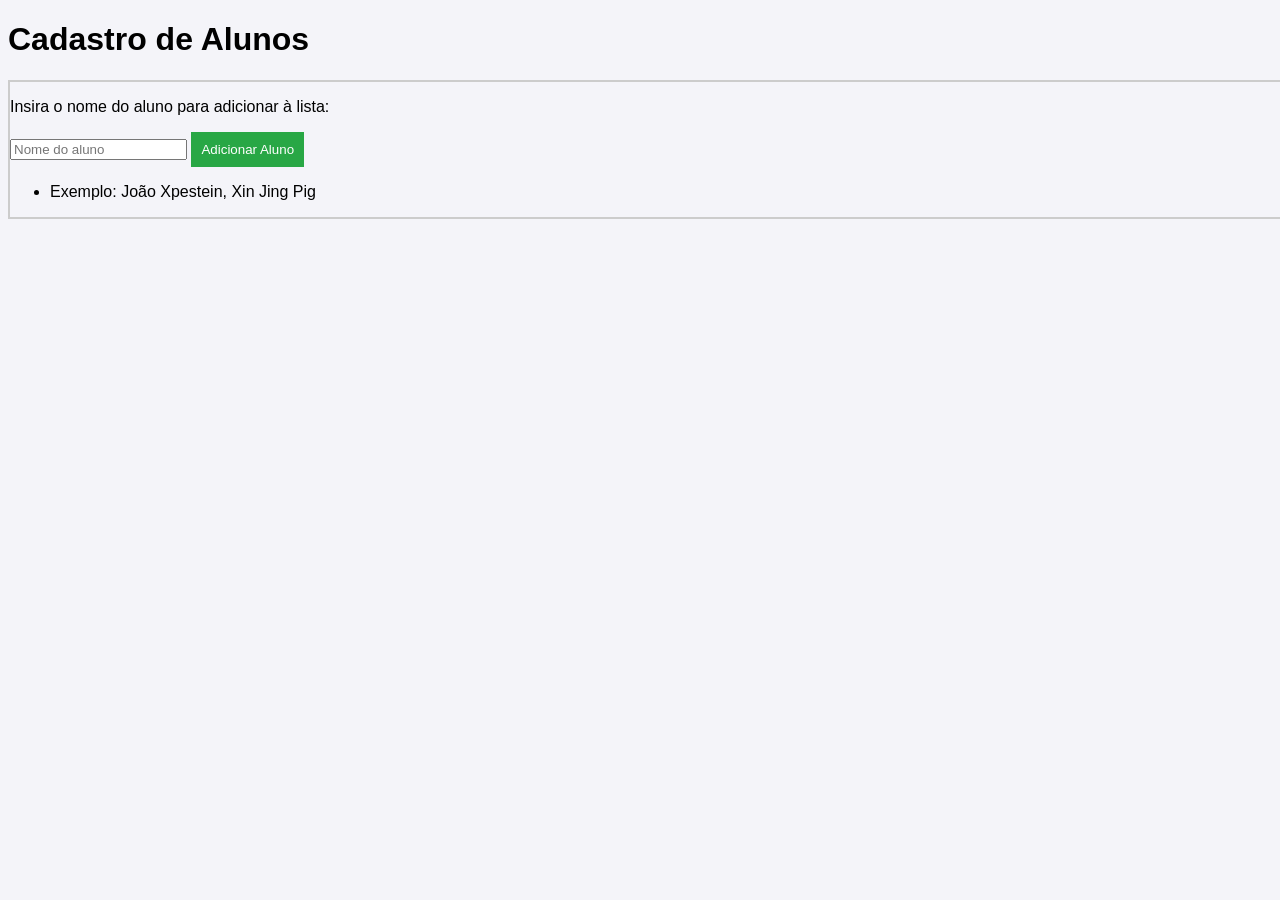
<file: index.html>
<!DOCTYPE html>
<html lang="pt-BR">
<head>
    <meta name="viewport" content="width=device-width, initial-scale=1.0">
    <title>Cadastro de Alunos</title>
    <link rel="stylesheet" href="style.css">
</head>
<body>
    <h1 id="tituloPrincipal">Cadastro de Alunos</h1>
    <div class="container">
        <p>Insira o nome do aluno para adicionar à lista:</p>
        <input type="text" id="nomeAluno" placeholder="Nome do aluno">
        <button id="btnAdicionar">Adicionar Aluno</button>
        <ul id="listaAlunos">
            <li>Exemplo: João Xpestein, Xin Jing Pig</li>
        </ul>
    </div>
    <script src="script.js"></script>
</body>
</html>
</file>
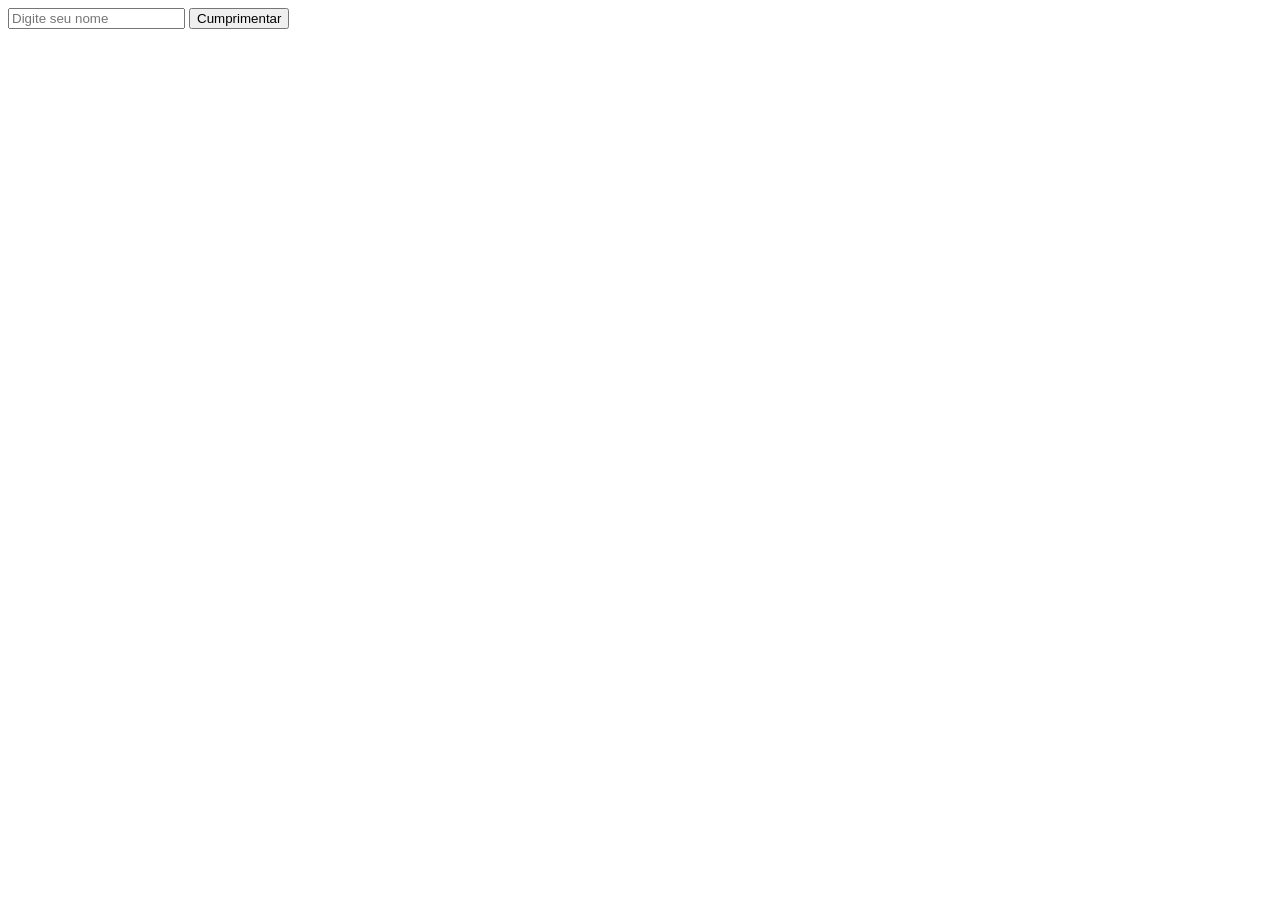
<file: ex1.html>
<!DOCTYPE html>
<html lang="pt-BR">
<head>
    <meta charset="UTF-8">
    <title>Cumprimento Simples</title>
</head>
<body>
    <input type="text" id="campoNome" placeholder="Digite seu nome">
    <button id="btn">Cumprimentar</button>
    <p id="resposta"></p>
    <script>
        let botao = document.getElementById("btn");
        botao.onclick = function() {
            let nome = document.getElementById("campoNome").value;
            document.getElementById("resposta").innerHTML = "Seja bem-vindo(a), " + nome + "!";
        };
    </script>

</body>
</html>
</file>
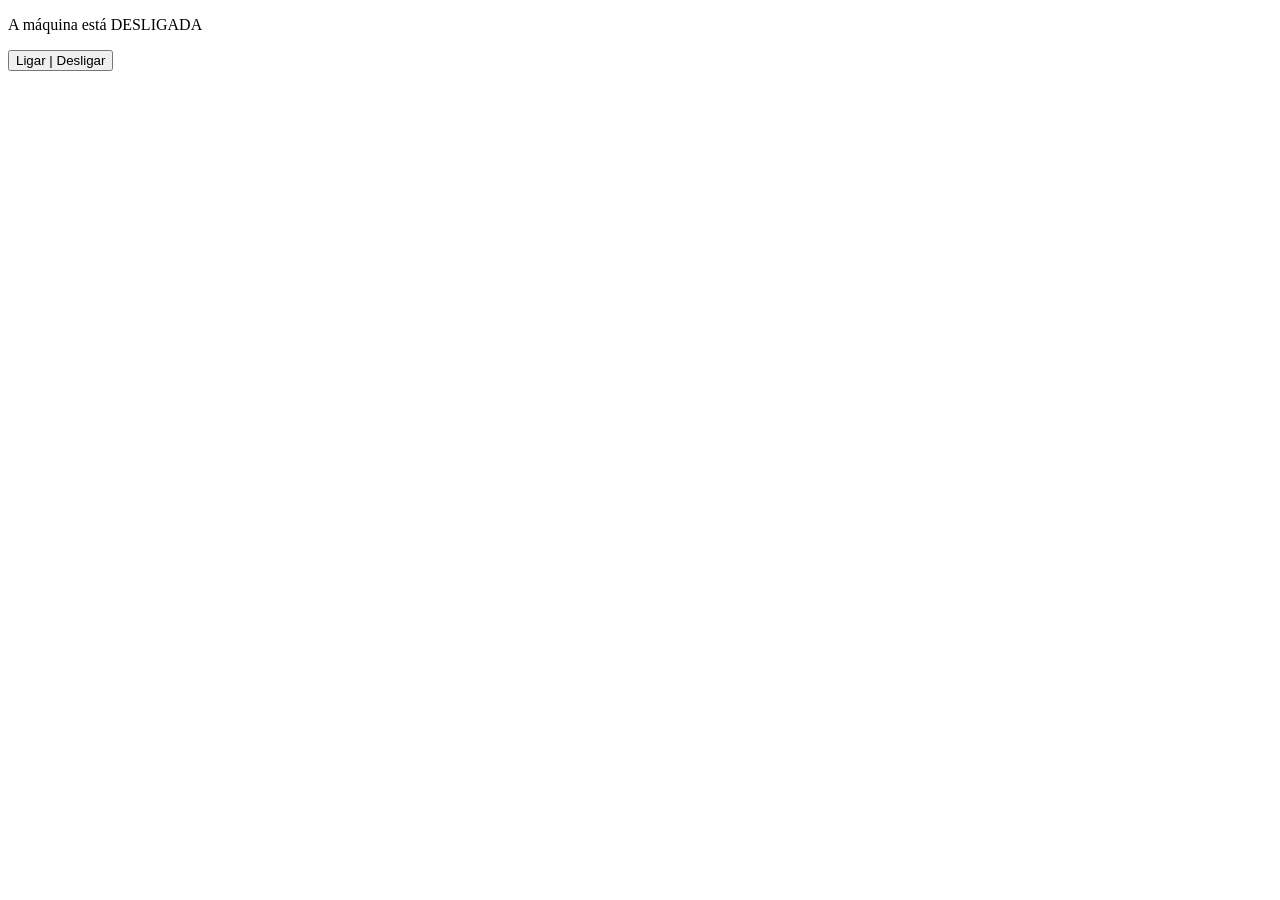
<file: ex2.html>
<!DOCTYPE html>
<html lang="en">
<head>
    <meta charset="UTF-8">
    <meta name="viewport" content="width=device-width, initial-scale=1.0">
    <title>Document</title>
</head>
<body>
    <p color: red;>A máquina está DESLIGADA</p>
    <button id="switch">Ligar | Desligar</button>
    <script>
        const botao = document.getElementById('switch');
        const mensagem = document.querySelector('p');
        let ligado = false;
        botao.addEventListener('click', function(){
            if(ligado){
                mensagem.textContent = 'A máquina está Desligada';
                ligado = false;
            } else {
                mensagem.textContent = 'A máquina está Ligada';
                ligado = true;  
            }
        })
    </script>
</body>
</html>
</file>
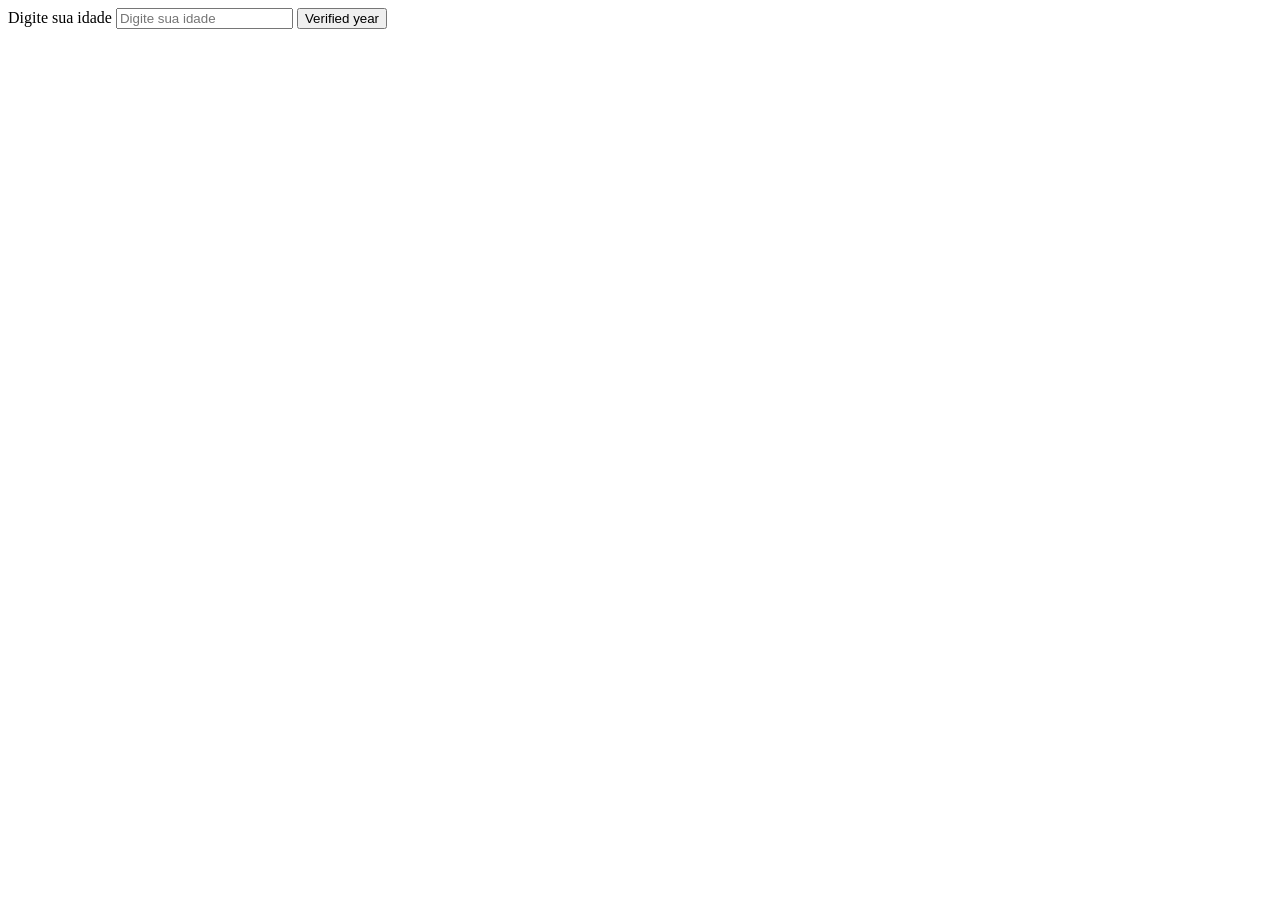
<file: ex3.html>
<!DOCTYPE html>
<html lang="en">
<head>
    <meta charset="UTF-8">
    <meta name="viewport" content="width=device-width, initial-scale=1.0">
    <title>Verified acess</title>
</head>
<body>
    <label>Digite sua idade</label>
    <input type="number" id="idade" placeholder="Digite sua idade">
    <button onclick="verificarIdade()">Verified year</button>
    <p id="mensagem"></p>
    <script>
        function verificarIdade() {
            let idade = Number(document.getElementById('idade').value);
            if (idade >= 18) {
                document.getElementById('mensagem').textContent = 'Acesso liberado!!';
            } else {
                document.getElementById('mensagem').textContent = 'Acesso negado!!';
            }
        }
    </script>
</body>
</html>
</file>
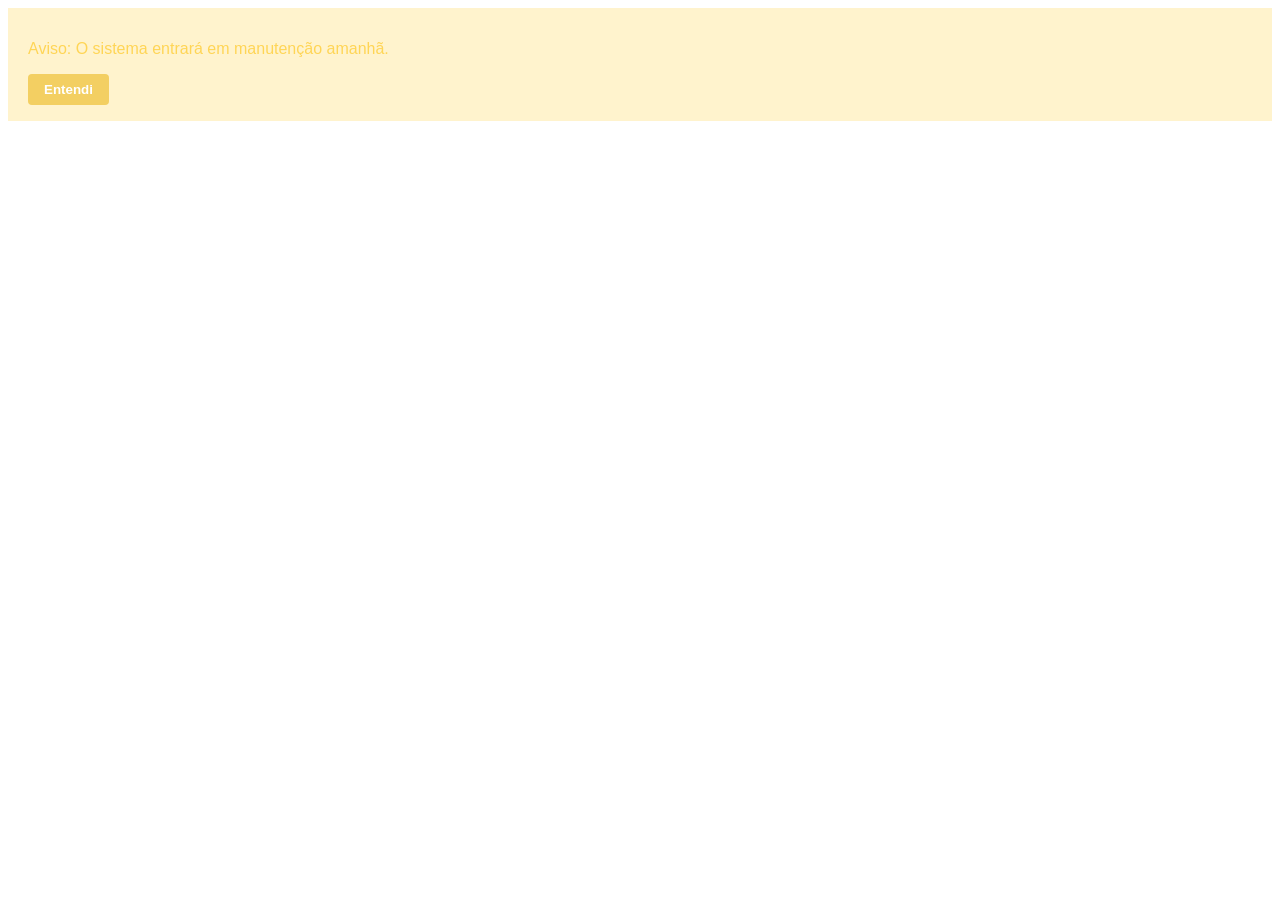
<file: ex4.html>
<!DOCTYPE html>
<html lang="pt-BR">
<head>
  <meta charset="UTF-8">
  <title>Alerta de Manutenção</title>
  <style>
    .alerta {
      background-color: #fff3cd;
      color: #ffd556;
      padding: 16px 20px;
      font-family: Arial, sans-serif;
    }
    .btn-entendi {
      background-color: #f3cf62;
      color: #ffffff;
      border: none;
      padding: 8px 16px;
      border-radius: 4px;
      cursor: pointer;
      font-weight: bold;
    }

    .btn-entendi:hover {
      background-color: #e0c46f;
    }
  </style>
</head>
<body>
  <div id="caixaAlerta" class="alerta">
    <p>Aviso: O sistema entrará em manutenção amanhã.</p>
    <button id="btnEntendi" class="btn-entendi">Entendi</button>
  </div>
  <script>
    const caixaAlerta = document.getElementById('caixaAlerta');
    const btnEntendi = document.getElementById('btnEntendi');
    btnEntendi.addEventListener('click', function() {
      caixaAlerta.style.display = 'none';
    });
  </script>

</body>
</html>
</file>
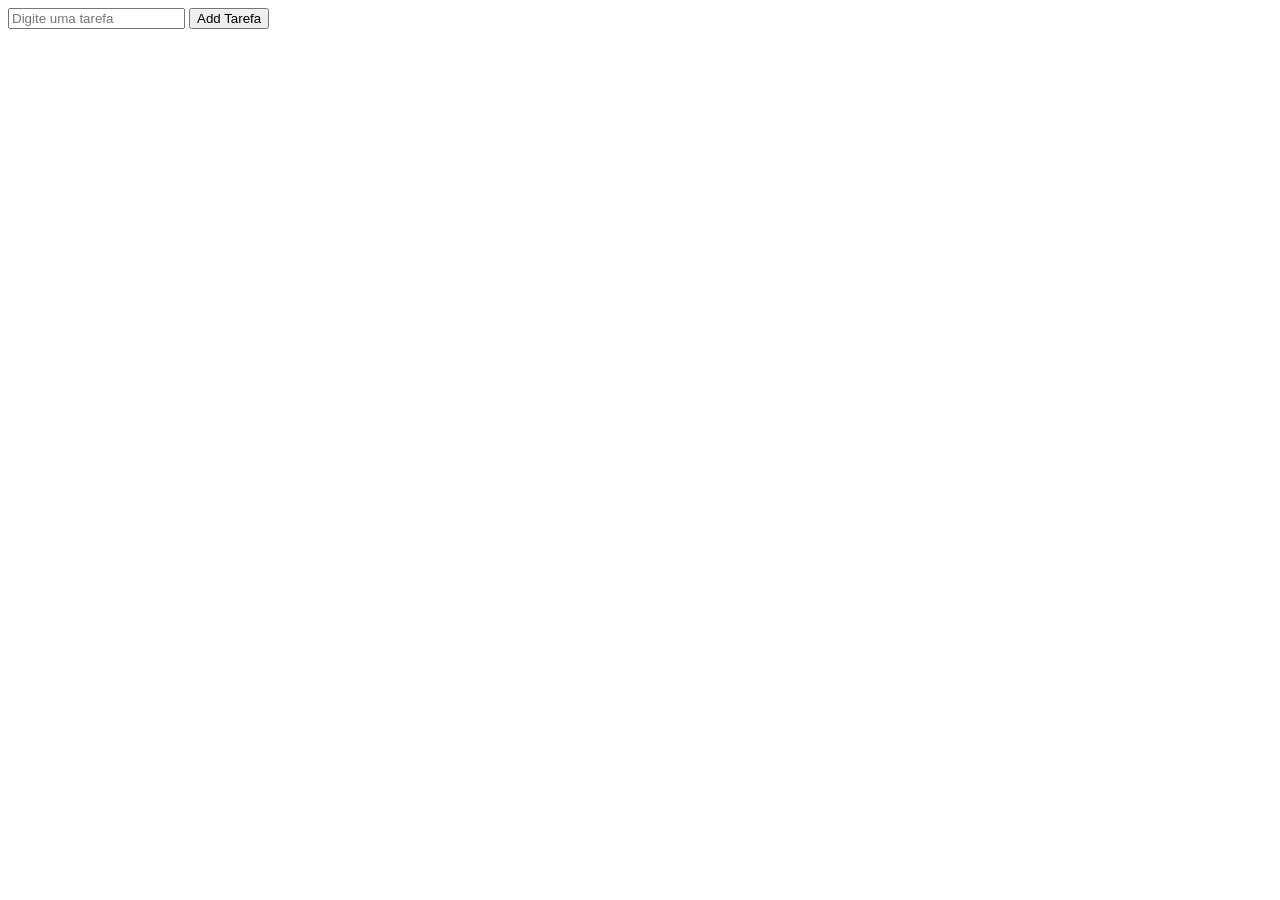
<file: ex5.html>
<!DOCTYPE html>
<html lang="en">
<head>
    <meta charset="UTF-8">
    <meta name="viewport" content="width=device-width, initial-scale=1.0">
    <title>Lista de tarefas</title>
</head>
<body>
    <input type="text" id="tarefaInput" placeholder="Digite uma tarefa">
    <button onclick="adicionar()">Add Tarefa</button>
    <ul id="listaTarefas"></ul>
    
    <script>
    function adicionar() {
        var texto = document.getElementById("tarefaInput").value;

        var item = document.createElement("li");
        item.textContent = texto;
        document.getElementById("listaTarefas").appendChild(item);
        document.getElementById("tarefaInput").value = "";
    } 
    </script>
</body>
</html>
</file>
<file: style.css>
body {
            background-color: #f4f4f9; 
            font-family: Arial, sans-serif;
        }
        
        .container {
            width: 400%; 
            margin: auto;
            padding: 20;
            border: 2px solid #ccc;
        }
        
        .tituloPrincipal { 
            text-align: center;
            color: darkblue;
        }
        
        #btnAdicionar {
            background-color: #28a745;
            color: white;
            border: none;
            padding: 10px;
            cursor: pointer;
        }
</file>
